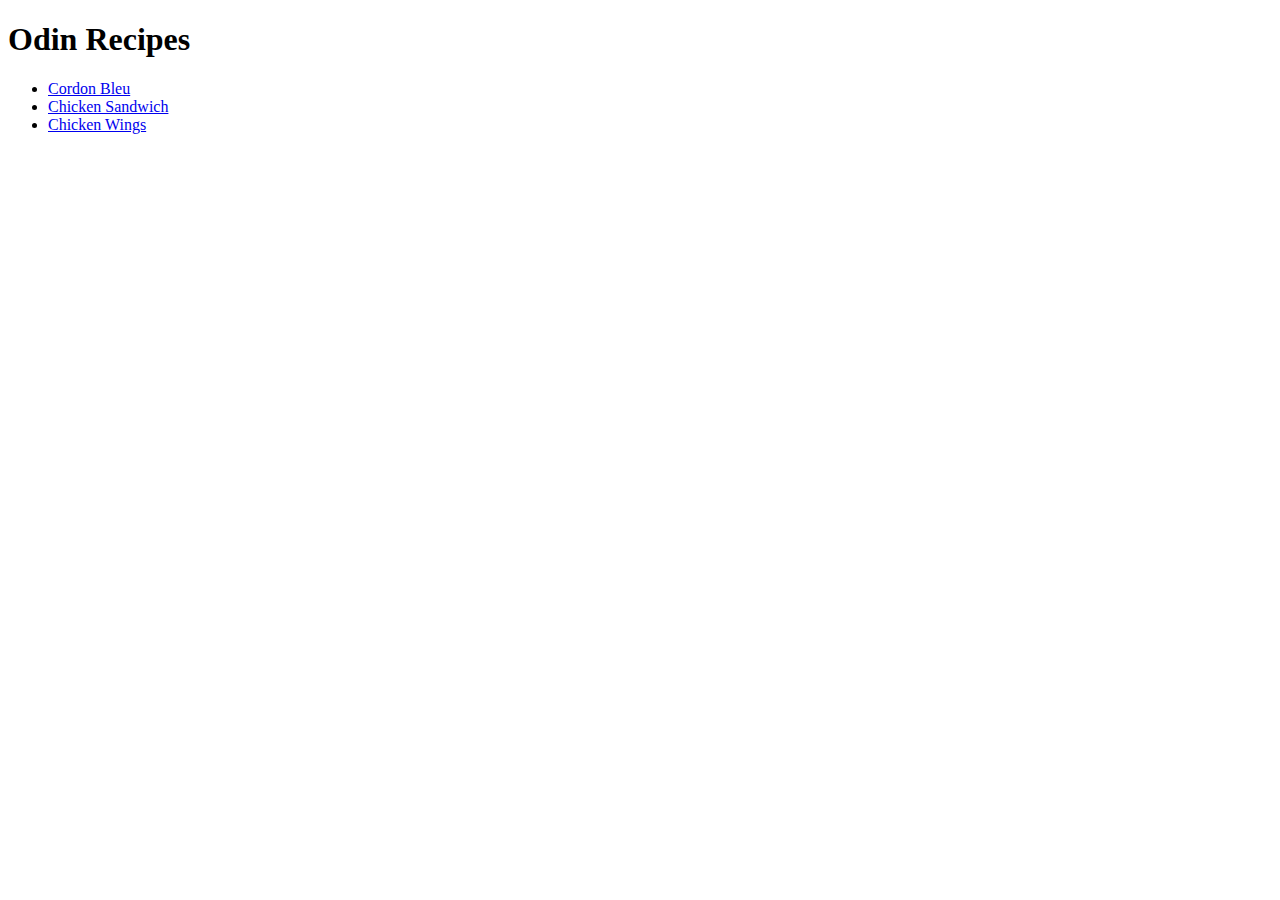
<file: odin-recipes/index.html>
<!DOCTYPE html>
<html lang="en">
    <head>
        <meta charset="UTF-8">
        <meta name="viewport" content="width=device-width, initial-scale=1.0">
        <title>Recipes Website</title>
    </head>

    <body>
        <h1>Odin Recipes</h1>
        <ul>
            <li><a href="./recipes/cbleu.html">Cordon Bleu</a></li>
            <li><a href="./recipes/csandwich.html">Chicken Sandwich</a></li>
            <li><a href="./recipes/cwings.html">Chicken Wings</a></li>
        </ul>
    </body>
</html>
</file>
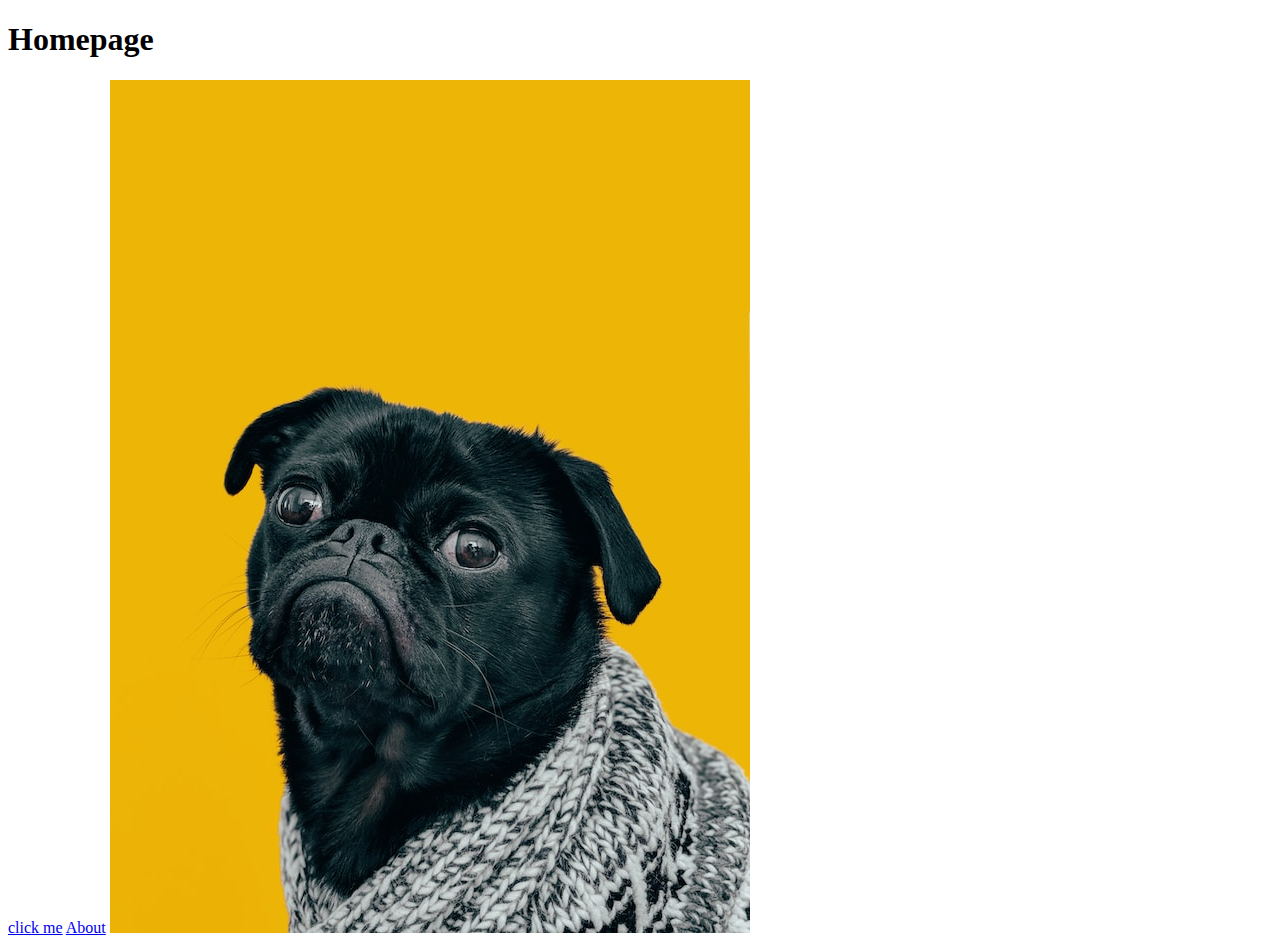
<file: Foundations/odin-links-and-images/index.html>
<!DOCTYPE html>
<html lang="en">
    <head>
        <meta charset="UTF-8">
        <meta name="viewport" content="width=device-width, initial-scale=1.0">
        <title>Document</title>
    </head>

    <body>
        <h1>Homepage</h1>
        <a href="https://www.theodinproject.com/about" target="_blank" rel="noopener noreferrer">click me</a>
        <!-- noopener value prevents the opened link from accessing webpage from which it was opened-->
        <!-- norefferer value prevents the opened link from identifying which webpage or resource has a reference to it-->
        <!-- noreffere value includes noopener behavior by default-->
        <a href="./pages/about.html">About</a>

        <img src="./images/dog.jpg" alt="Some dog named Charles." width="640" height="853">
    </body>
</html>
</file>
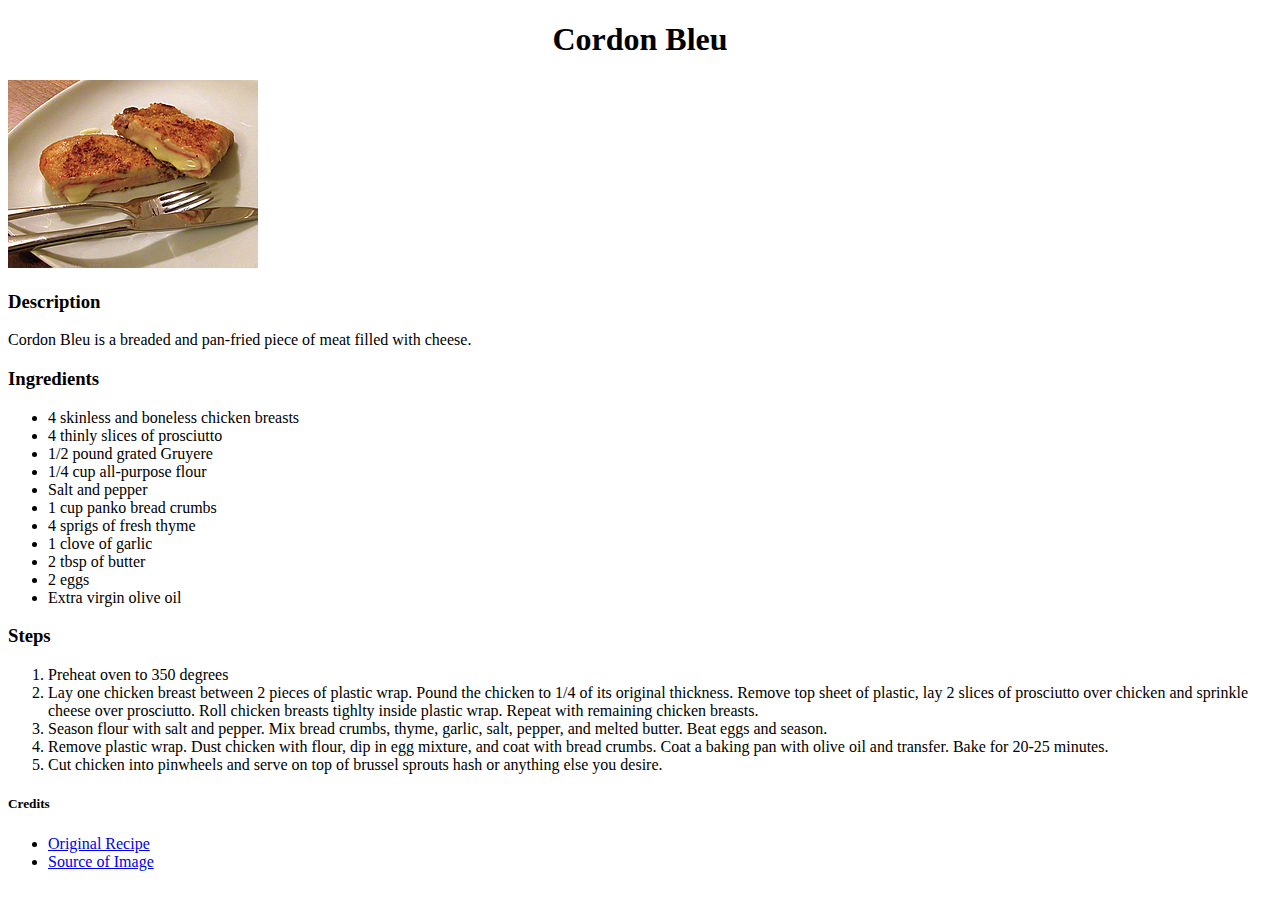
<file: odin-recipes/recipes/cbleu.html>
<!DOCTYPE html>
<html lang="en">
    <head>
        <meta charset="UTF-8">
        <meta name="viewport" content="width=device-width, initial-scale=1.0">
        <title>Cordon Bleu</title>
        <link rel="stylesheet" href="../styles/cbleu.css">
    </head>

    <body>
        <h1 id="recipe_title">Cordon Bleu</h1>
        <img src="../img/250px-Cordon-bleu-2.jpg" alt="Cordon Bleu" width="250" height="188">
        <h3>Description</h3>
        <p>Cordon Bleu is a breaded and pan-fried piece of meat filled with cheese.</p>
        <h3>Ingredients</h3>
        <ul>
            <li>4 skinless and boneless chicken breasts</li>
            <li>4 thinly slices of prosciutto</li>
            <li>1/2 pound grated Gruyere</li>
            <li>1/4 cup all-purpose flour</li>
            <li>Salt and pepper</li>
            <li>1 cup panko bread crumbs</li>
            <li>4 sprigs of fresh thyme</li>
            <li>1 clove of garlic</li>
            <li>2 tbsp of butter</li>
            <li>2 eggs</li>
            <li>Extra virgin olive oil</li>
        </ul>
        <h3>Steps</h3>
        <ol>
            <li>Preheat oven to 350 degrees</li>
            <li>
                Lay one chicken breast between 2 pieces of plastic wrap.
                Pound the chicken to 1/4 of its original thickness.
                Remove top sheet of plastic, lay 2 slices of prosciutto over chicken and sprinkle cheese over prosciutto.
                Roll chicken breasts tighlty inside plastic wrap.
                Repeat with remaining chicken breasts.
            </li>
            <li>
                Season flour with salt and pepper.
                Mix bread crumbs, thyme, garlic, salt, pepper, and melted butter.
                Beat eggs and season.
            </li>
            <li>
                Remove plastic wrap.
                Dust chicken with flour, dip in egg mixture, and coat with bread crumbs.
                Coat a baking pan with olive oil and transfer.
                Bake for 20-25 minutes.
            </li>
            <li>
                Cut chicken into pinwheels and serve on top of brussel sprouts hash or anything else you desire.
            </li>
        </ol>
        <h5>Credits</h5>
        <ul>
            <li><a href="https://www.foodnetwork.com/recipes/tyler-florence/chicken-cordon-bleu-recipe2-1952383" target="_blank" rel="noopener noreferrer">Original Recipe</a></li>
            <li><a href="https://en.wikipedia.org/wiki/Cordon_bleu_(dish)" target="_blank" rel="noopener noreferrer">Source of Image</a></li>
        </ul>
    </body>
</html>
</file>
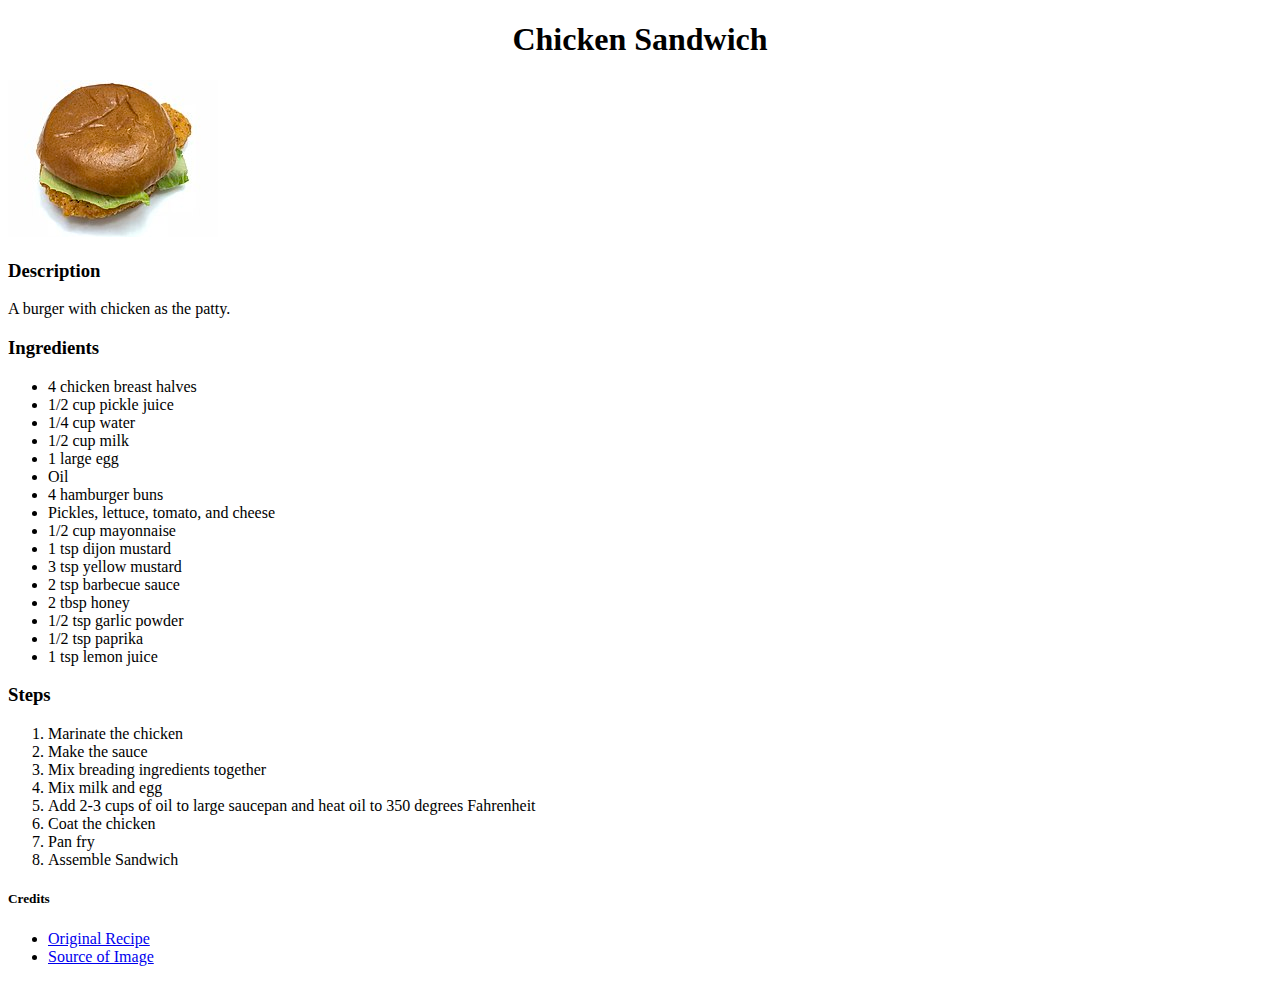
<file: odin-recipes/recipes/csandwich.html>
<!DOCTYPE html>
<html lang="en">
    <head>
        <meta charset="UTF-8">
        <meta name="viewport" content="width=device-width, initial-scale=1.0">
        <title>Chicken Sandwich</title>
        <link rel="stylesheet" href="../styles/csandwich.css">
    </head>

    <body>
        <h1 id="recipe_title">Chicken Sandwich</h1>
        <img src="../img/csandpic.jpg" alt="Chicken Sandwich" width="210" height="157">
        <h3>Description</h3>
        <p>A burger with chicken as the patty.</p>
        <h3>Ingredients</h3>
        <ul>
            <li>4 chicken breast halves</li>
            <li>1/2 cup pickle juice</li>
            <li>1/4 cup water</li>
            <li>1/2 cup milk</li>
            <li>1 large egg</li>
            <li>Oil</li>
            <li>4 hamburger buns</li>
            <li>Pickles, lettuce, tomato, and cheese</li>
            <li>1/2 cup mayonnaise</li>
            <li>1 tsp dijon mustard</li>
            <li>3 tsp yellow mustard</li>
            <li>2 tsp barbecue sauce</li>
            <li>2 tbsp honey</li>
            <li>1/2 tsp garlic powder</li>
            <li>1/2 tsp paprika</li>
            <li>1 tsp lemon juice</li>
        </ul>
        <h3>Steps</h3>
        <ol>
            <li>Marinate the chicken</li>
            <li>Make the sauce</li>
            <li>Mix breading ingredients together</li>
            <li>Mix milk and egg</li>
            <li>Add 2-3 cups of oil to large saucepan and heat oil to 350 degrees Fahrenheit</li>
            <li>Coat the chicken</li>
            <li>Pan fry</li>
            <li>Assemble Sandwich</li>
        </ol>
        <h5>Credits</h5>
        <ul>
            <li><a href="https://tastesbetterfromscratch.com/chick-fil-a-crispy-chicken-sandwhich-copycat/" target="_blank" rel="noopener noreferrer">Original Recipe</a></li>
            <li><a href="https://en.wikipedia.org/wiki/Spicy_chicken_sandwich" target="_blank" rel="noopener noreferrer">Source of Image</a></li>
        </ul>
    </body>
</html>
</file>
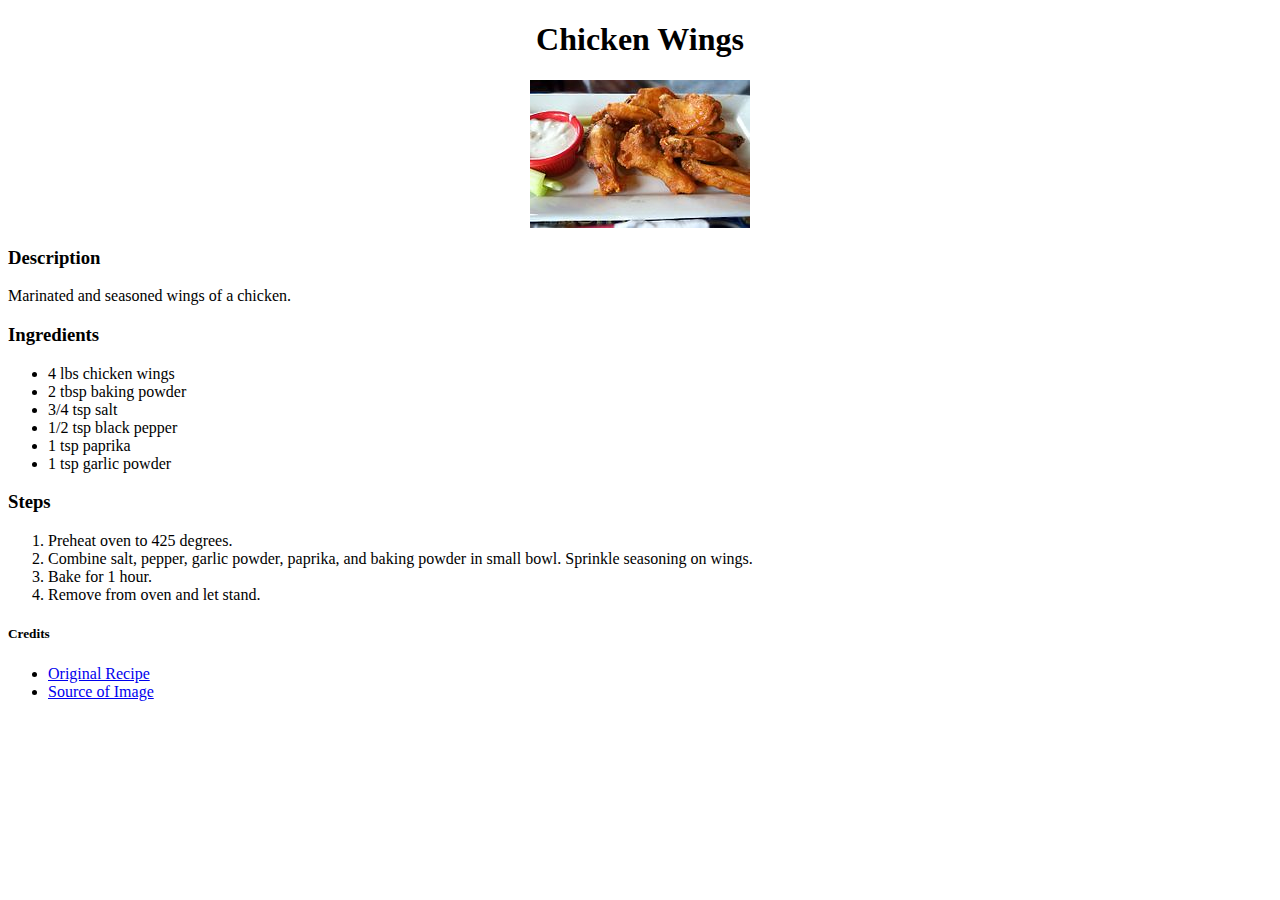
<file: odin-recipes/recipes/cwings.html>
<!DOCTYPE html>
<html lang="en">
    <head>
        <meta charset="UTF-8">
        <meta name="viewport" content="width=device-width, initial-scale=1.0">
        <title>Chicken Wings</title>
        <link rel="stylesheet" href="../styles/cwings.css">
    </head>

    <body>
        <h1 id="recipe_title">Chicken Wings</h1>
        <img id="chick_wings_img" src="../img/cwing.jpg" alt="Chicken Wings" width="" height="">
        <h3>Description</h3>
        <p>Marinated and seasoned wings of a chicken.</p>
        <h3>Ingredients</h3>
        <ul>
            <li>4 lbs chicken wings</li>
            <li>2 tbsp baking powder</li>
            <li>3/4 tsp salt</li>
            <li>1/2 tsp black pepper</li>
            <li>1 tsp paprika</li>
            <li>1 tsp garlic powder</li>
        </ul>
        <h3>Steps</h3>
        <ol>
            <li>Preheat oven to 425 degrees.</li>
            <li>Combine salt, pepper, garlic powder, paprika, and baking powder in small bowl. Sprinkle seasoning on wings.</li>
            <li>Bake for 1 hour.</li>
            <li>Remove from oven and let stand.</li>
        </ol>
        <h5>Credits</h5>
        <ul>
            <li><a href="https://tastesbetterfromscratch.com/crispy-baked-chicken-wings/" target="_blank" rel="noopener noreferrer">Original Recipe</a></li>
            <li><a href="https://en.wikipedia.org/wiki/Buffalo_wing" target="_blank" rel="noopener noreferrer">Source of Image</a></li>
        </ul>
    </body>
</html>
</file>
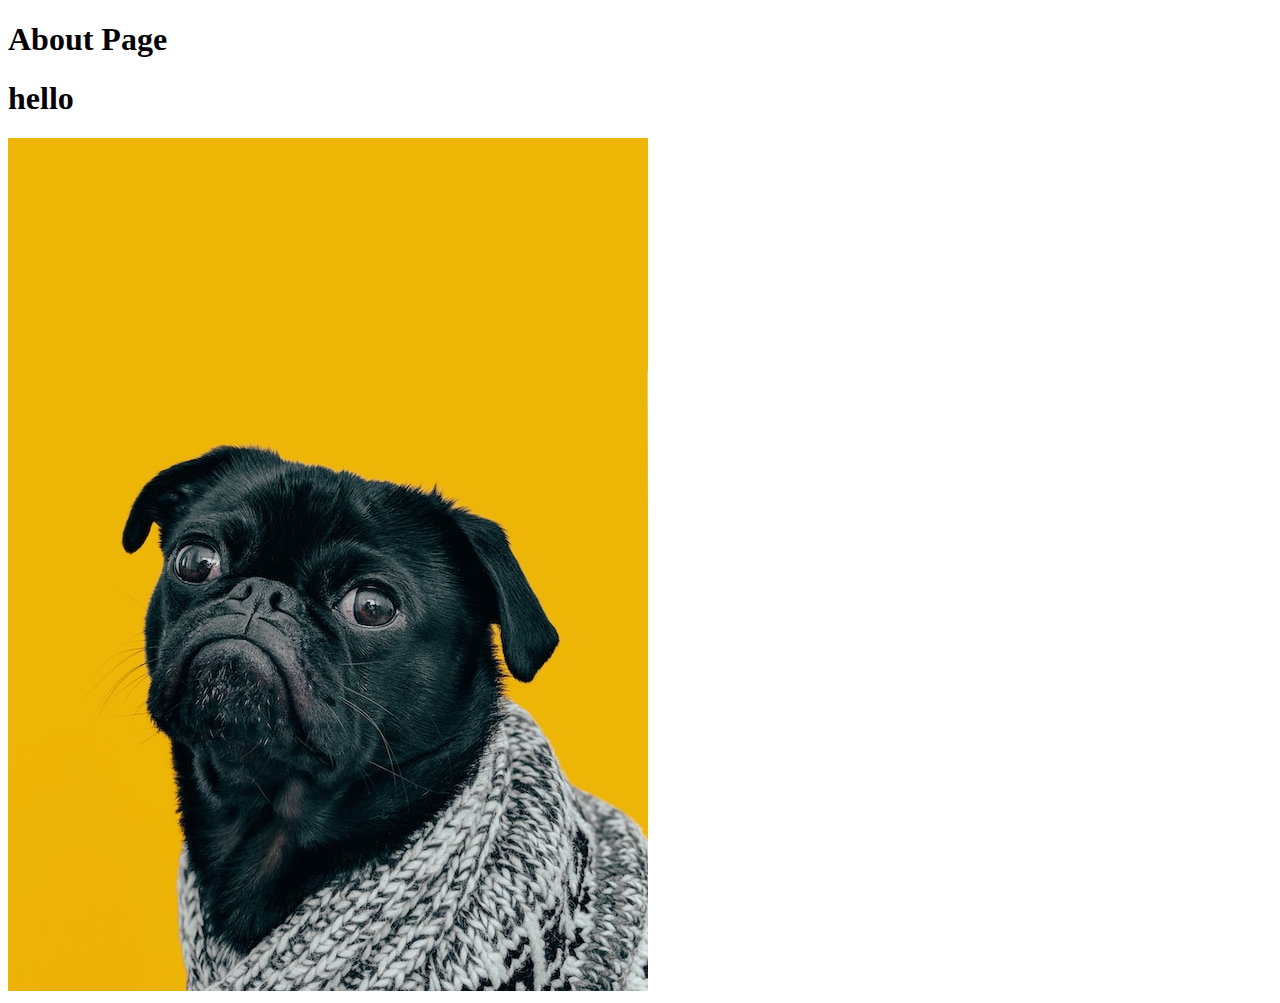
<file: Foundations/odin-links-and-images/pages/about.html>
<!DOCTYPE html>
<html lang="en">
    <head>
        <meta charset="UTF-8">
        <title>Odin Links and Images</title>
    </head>

    <body>
        <h1>About Page</h1>
        <h1>hello</h1>
        <img src="../images/dog.jpg" alt="Some dog named Charles." width="640" height="853">
    </body>
</html>
</file>
<file: odin-recipes/styles/cbleu.css>
#recipe_title {
    text-align:center;
}
</file>
<file: odin-recipes/styles/csandwich.css>
#recipe_title {
    text-align: center;
}
</file>
<file: odin-recipes/styles/cwings.css>
#recipe_title {
    text-align: center;
}

#chick_wings_img {
    display: block;
    margin-left: auto;
    margin-right: auto;
}
</file>
